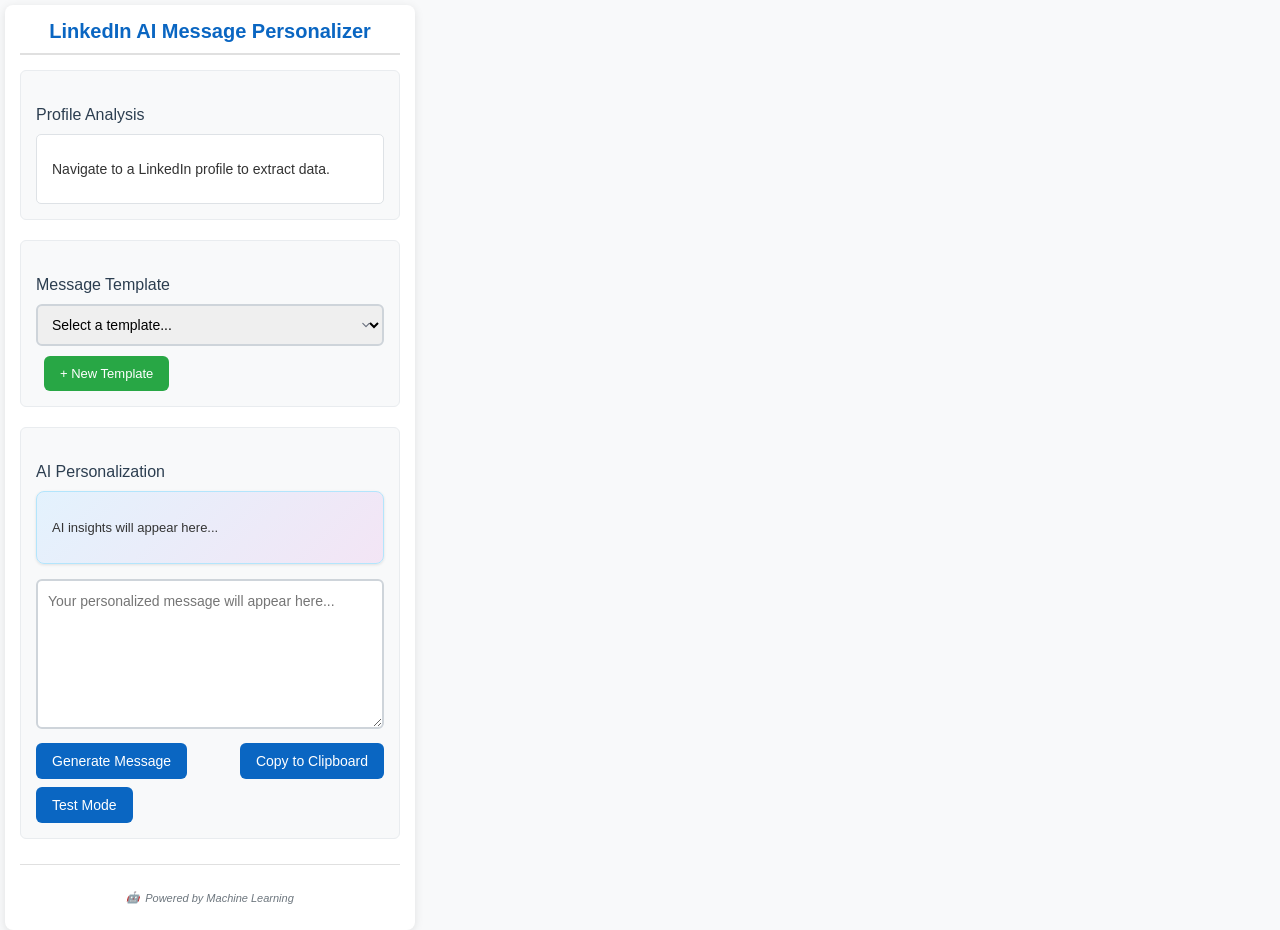
<file: linkedin-message-personalizer/popup.html>
<!DOCTYPE html>
<html>
<head>
  <title>LinkedIn AI Message Personalizer</title>
  <link rel="stylesheet" href="styles.css">
  <meta charset="UTF-8">
</head>
<body>
  <div class="container">
    <h1>LinkedIn AI Message Personalizer</h1>
    
    <div id="profile-data" class="section">
      <h2>Profile Analysis</h2>
      <div id="profile-details">
        <p>Navigate to a LinkedIn profile to extract data.</p>
      </div>
    </div>
    
    <div class="section">
      <h2>Message Template</h2>
      <select id="template-select">
        <option value="">Select a template...</option>
      </select>
      <button id="create-template">+ New Template</button>
    </div>
    
    <div class="section">
      <h2>AI Personalization</h2>
      <div id="ai-suggestions" class="suggestions-box">
        <p>AI insights will appear here...</p>
      </div>
      <textarea id="message-content" rows="6" placeholder="Your personalized message will appear here..."></textarea>
      <div class="actions">
        <button id="generate-message">Generate Message</button>
        <button id="copy-message">Copy to Clipboard</button>
        <button id="test-mode">Test Mode</button>
      </div>
    </div>
    
    <div class="footer">
      <p class="ml-badge">Powered by Machine Learning</p>
    </div>
  </div>
  
  <script src="popup.js"></script>
</body>
</html>
</file>
<file: linkedin-message-personalizer/styles.css>
/* Enhanced styles for LinkedIn Message Personalizer */

body {
  font-family: 'Segoe UI', Tahoma, Geneva, Verdana, sans-serif;
  margin: 0;
  padding: 0;
  width: 420px;
  color: #333;
  background-color: #f8f9fa;
  max-height: 600px;
  overflow-y: auto;
}

.container {
  padding: 15px;
  background-color: white;
  border-radius: 8px;
  margin: 5px;
  box-shadow: 0 2px 10px rgba(0, 0, 0, 0.1);
}

h1 {
  font-size: 20px;
  color: #0a66c2;
  margin-top: 0;
  margin-bottom: 15px;
  border-bottom: 2px solid #e0e0e0;
  padding-bottom: 10px;
  text-align: center;
  font-weight: 600;
}

h2 {
  font-size: 16px;
  margin-top: 20px;
  margin-bottom: 10px;
  color: #2c3e50;
  font-weight: 500;
}

.section {
  margin-bottom: 20px;
  padding: 15px;
  background-color: #f8f9fa;
  border-radius: 6px;
  border: 1px solid #e9ecef;
}

/* Profile Data Styles */
#profile-details {
  font-size: 14px;
  background-color: #ffffff;
  padding: 15px;
  border-radius: 5px;
  border: 1px solid #dee2e6;
  line-height: 1.6;
}

#profile-details p {
  margin: 8px 0;
  display: flex;
  justify-content: space-between;
}

#profile-details strong {
  color: #495057;
  min-width: 80px;
}

/* Form Elements */
select, textarea {
  width: 100%;
  padding: 10px;
  margin-bottom: 10px;
  border: 2px solid #ced4da;
  border-radius: 6px;
  box-sizing: border-box;
  font-size: 14px;
  transition: border-color 0.3s ease, box-shadow 0.3s ease;
}

select:focus, textarea:focus {
  outline: none;
  border-color: #0a66c2;
  box-shadow: 0 0 0 3px rgba(10, 102, 194, 0.1);
}

textarea {
  resize: vertical;
  min-height: 120px;
  font-family: inherit;
  line-height: 1.5;
}

/* Button Styles */
button {
  background-color: #0a66c2;
  color: white;
  border: none;
  padding: 10px 16px;
  border-radius: 6px;
  cursor: pointer;
  font-size: 14px;
  font-weight: 500;
  transition: all 0.3s ease;
  display: inline-flex;
  align-items: center;
  justify-content: center;
}

button:hover {
  background-color: #084d7a;
  transform: translateY(-1px);
  box-shadow: 0 2px 8px rgba(10, 102, 194, 0.3);
}

button:active {
  transform: translateY(0);
  box-shadow: 0 1px 3px rgba(10, 102, 194, 0.3);
}

button:disabled {
  background-color: #6c757d;
  cursor: not-allowed;
  opacity: 0.6;
}

#create-template {
  background-color: #28a745;
  margin-left: 8px;
  font-size: 13px;
}

#create-template:hover {
  background-color: #218838;
}

#test-button {
  background-color: #f0ad4e;
  margin-left: 8px;
}

#test-button:hover {
  background-color: #ee9a3d;
}

.actions {
  display: flex;
  justify-content: space-between;
  align-items: center;
  gap: 8px;
  flex-wrap: wrap;
}

/* AI Suggestions Box */
#ai-suggestions {
  background: linear-gradient(135deg, #e3f2fd 0%, #f3e5f5 100%);
  padding: 15px;
  border-radius: 8px;
  margin-bottom: 15px;
  font-size: 13px;
  border: 1px solid #b3e5fc;
  box-shadow: 0 1px 3px rgba(0, 0, 0, 0.1);
}

.insights-header {
  font-size: 14px;
  font-weight: 600;
  margin-bottom: 12px;
  color: #1565c0;
  display: flex;
  align-items: center;
  justify-content: space-between;
}

.confidence-score {
  font-size: 12px;
  font-weight: 500;
  padding: 2px 6px;
  border-radius: 12px;
  background-color: rgba(255, 255, 255, 0.7);
}

.insight-item {
  display: flex;
  align-items: center;
  margin: 8px 0;
  padding: 6px 0;
  border-bottom: 1px solid rgba(255, 255, 255, 0.3);
}

.insight-item:last-child {
  border-bottom: none;
}

.insight-icon {
  margin-right: 8px;
  font-size: 16px;
  width: 20px;
  text-align: center;
}

.talking-point {
  display: flex;
  align-items: flex-start;
  margin: 10px 0;
  padding: 8px;
  background-color: rgba(255, 255, 255, 0.5);
  border-radius: 6px;
  border-left: 3px solid #0a66c2;
}

.point-number {
  font-weight: 600;
  color: #0a66c2;
  margin-right: 8px;
  min-width: 20px;
}

/* Status and notification styles */
.warning, .info, .error {
  padding: 10px;
  border-radius: 6px;
  margin: 10px 0;
  font-size: 13px;
}

.warning {
  background-color: #fff3cd;
  border: 1px solid #ffeaa7;
  color: #856404;
}

.info {
  background-color: #d1ecf1;
  border: 1px solid #b3d7ff;
  color: #0c5460;
}

.error {
  background-color: #f8d7da;
  border: 1px solid #f5c6cb;
  color: #721c24;
}

/* Footer */
.footer {
  border-top: 1px solid #e0e0e0;
  padding-top: 15px;
  margin-top: 25px;
  text-align: center;
}

.ml-badge {
  font-size: 11px;
  color: #6c757d;
  font-style: italic;
  display: flex;
  align-items: center;
  justify-content: center;
  gap: 5px;
}

.ml-badge::before {
  content: "🤖";
}

/* Template selection styling */
#template-select {
  background-image: url("data:image/svg+xml,%3csvg xmlns='http://www.w3.org/2000/svg' fill='none' viewBox='0 0 20 20'%3e%3cpath stroke='%236b7280' stroke-linecap='round' stroke-linejoin='round' stroke-width='1.5' d='m6 8 4 4 4-4'/%3e%3c/svg%3e");
  background-position: right 8px center;
  background-repeat: no-repeat;
  background-size: 16px;
  padding-right: 36px;
}

/* Responsive adjustments */
@media (max-width: 450px) {
  body {
    width: 100%;
  }
  
  .container {
    margin: 2px;
    padding: 12px;
  }
  
  .actions {
    flex-direction: column;
  }
  
  .actions button {
    width: 100%;
    margin: 3px 0;
  }
}

/* Scrollbar styling */
::-webkit-scrollbar {
  width: 6px;
}

::-webkit-scrollbar-track {
  background: #f1f1f1;
  border-radius: 3px;
}

::-webkit-scrollbar-thumb {
  background: #c1c1c1;
  border-radius: 3px;
}

::-webkit-scrollbar-thumb:hover {
  background: #a8a8a8;
}

/* Animation for message generation */
@keyframes fadeIn {
  from {
    opacity: 0;
    transform: translateY(10px);
  }
  to {
    opacity: 1;
    transform: translateY(0);
  }
}

.message-generated {
  animation: fadeIn 0.5s ease-out;
}

/* Hover effects for sections */
.section:hover {
  box-shadow: 0 2px 8px rgba(0, 0, 0, 0.1);
  transition: box-shadow 0.3s ease;
}

/* Loading state */
.loading {
  position: relative;
  overflow: hidden;
}

.loading::after {
  content: '';
  position: absolute;
  top: 0;
  left: -100%;
  width: 100%;
  height: 100%;
  background: linear-gradient(90deg, transparent, rgba(255, 255, 255, 0.6), transparent);
  animation: shimmer 1.5s infinite;
}

@keyframes shimmer {
  0% { left: -100%; }
  100% { left: 100%; }
}

/* Utility classes */
.text-center { text-align: center; }
.text-muted { color: #6c757d; }
.mb-0 { margin-bottom: 0; }
.mt-10 { margin-top: 10px; }

/* Custom checkbox styling for future use */
.custom-checkbox {
  display: flex;
  align-items: center;
  margin: 10px 0;
  cursor: pointer;
}

.custom-checkbox input[type="checkbox"] {
  margin-right: 8px;
  transform: scale(1.1);
}

/* Select option styling */
option {
  padding: 8px;
}

/* Focus indicators for accessibility */
button:focus-visible,
select:focus-visible,
textarea:focus-visible {
  outline: 2px solid #0a66c2;
  outline-offset: 2px;
}
</file>
